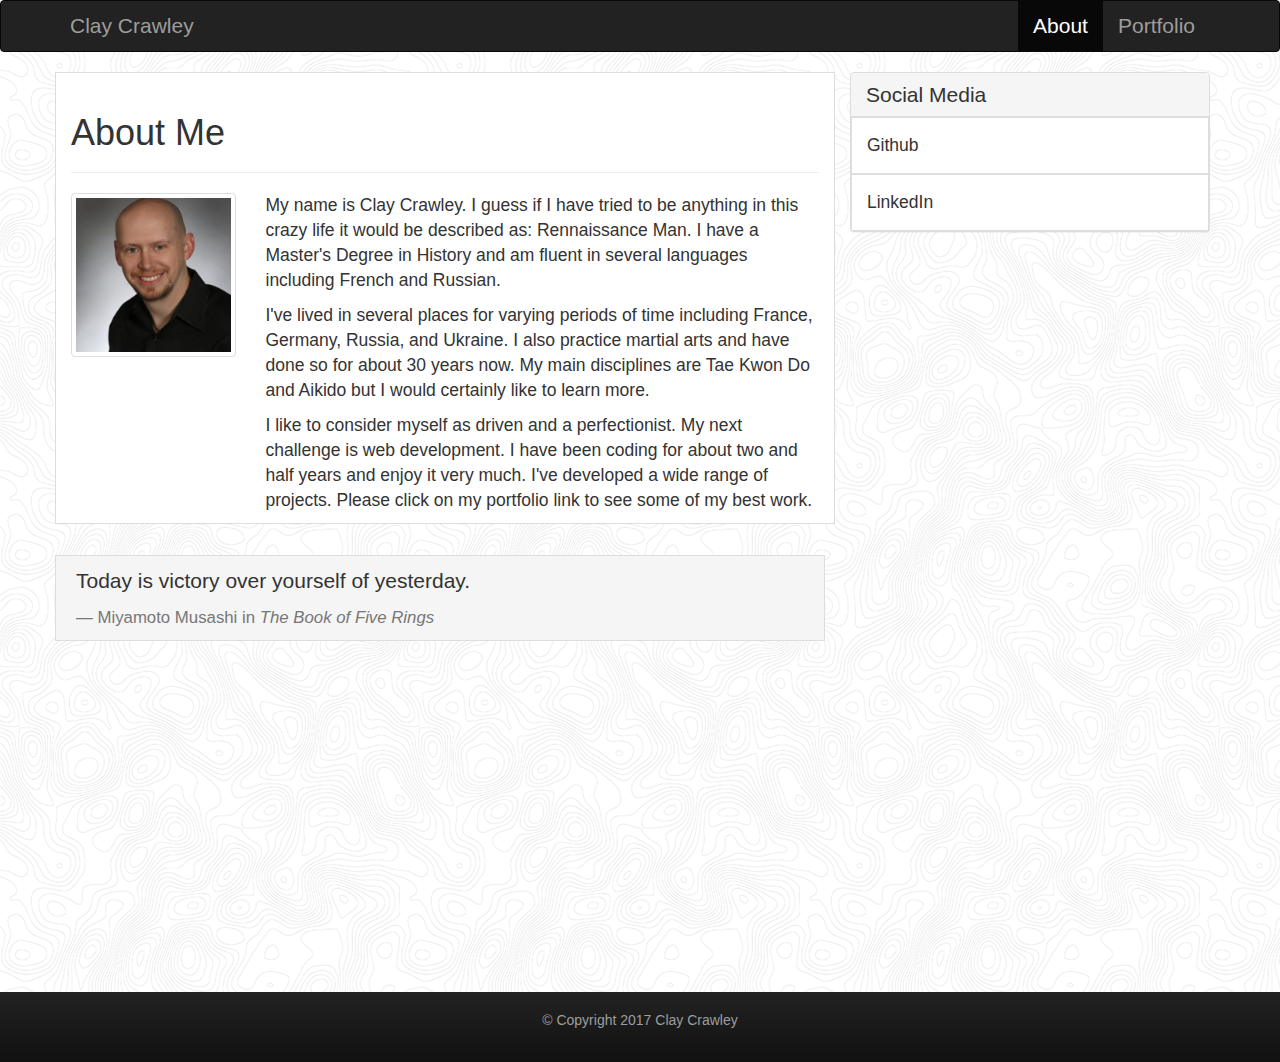
<file: index.html>
<!DOCTYPE html>
<html>
		<head>
			<meta charset="utf-8">
			<meta name="viewport" content="width=device-width, initial-scale=1">
			<title>Clay Crawley</title>
			<link rel="stylesheet" href="https://maxcdn.bootstrapcdn.com/bootstrap/3.3.7/css/bootstrap.min.css" integrity="sha384-BVYiiSIFeK1dGmJRAkycuHAHRg32OmUcww7on3RYdg4Va+PmSTsz/K68vbdEjh4u" crossorigin="anonymous">
			<link rel="stylesheet" type="text/css" href="assets/css/style.css">
		</head>
		<body>
	      <nav class="navbar navbar-inverse">
		    <div class="container">
		      <div class="navbar-header">
		        <a class="navbar-brand" href="">Clay Crawley</a>
		      </div>
		      <div class="collapse navbar-collapse" id="bs-example-navbar-collapse-1">
		        <ul class="nav navbar-nav navbar-right">
		          <li class="active"><a href="index.html">About</a></li>
		          <li><a href="portfolio.html">Portfolio</a></li>
		        </ul>
		      </div>
		    </div>
		  </nav>

		  <div class="container">
		    <div class="row">
		      <div class="col-md-8 main-content">
		        <div class="page-header">
		          <h1>About Me</h1>
		        </div>
		        <div class="row">
		          <div class="col-md-3">
		            <img src="assets/images/Profile Pic.jpg" alt="Clay Crawley" class="img-thumbnail">
		          </div>
		          <div class="col-md-9  content index-content">
		            <p>
						My name is Clay Crawley. I guess if I have tried to be anything in this crazy life it would be described as: Rennaissance Man. I have a Master's Degree in History and am fluent in several languages including French and Russian.
					</p>
					<p>
						I've lived in several places for varying periods of time including France, Germany, Russia, and Ukraine. I also practice martial arts and have done so for about 30 years now. My main disciplines are Tae Kwon Do and Aikido but I would certainly like to learn more.
					</p>
					<p>
						I like to consider myself as driven and a perfectionist. My next challenge is web development. I have been coding for about two and half years and enjoy it very much. I've developed a wide range of projects. Please click on my portfolio link to see some of my best work.
					</p>
		          </div>
		        </div>
		      </div>

		      <div class="col-md-4">
		        <div class="panel panel-default">
		          <div class="panel-heading">
		            <h3 class="panel-title">Social Media</h3>
		          </div>
		          <div class="panel-body">
		            <a href="https://github.com/AgesilausDrako" target="_blank">Github</a>
		          </div>
		          <div class="panel-body">
		            <a href="https://www.linkedin.com/feed/" target="_blank">LinkedIn</a>
		          </div>
		        </div>
		      </div>
		      <div class=row>
		      	<div class="col-md-8">
			      <blockquote class="blockquote">
					  <p>Today is victory over yourself of yesterday.</p>
					  <small>Miyamoto Musashi in <cite title="Source Title">The Book of Five Rings</cite></small>
					</blockquote>
				</div>
				</div>	
		    </div>
		  </div>
		  <div class="row">
		  	<div class="col-md-12">
				<footer class="footer col-xs-12  text-center">&copy; Copyright 2017 Clay Crawley
				</footer>
			</div>
	    </div>
	</body>
</html>
</file>
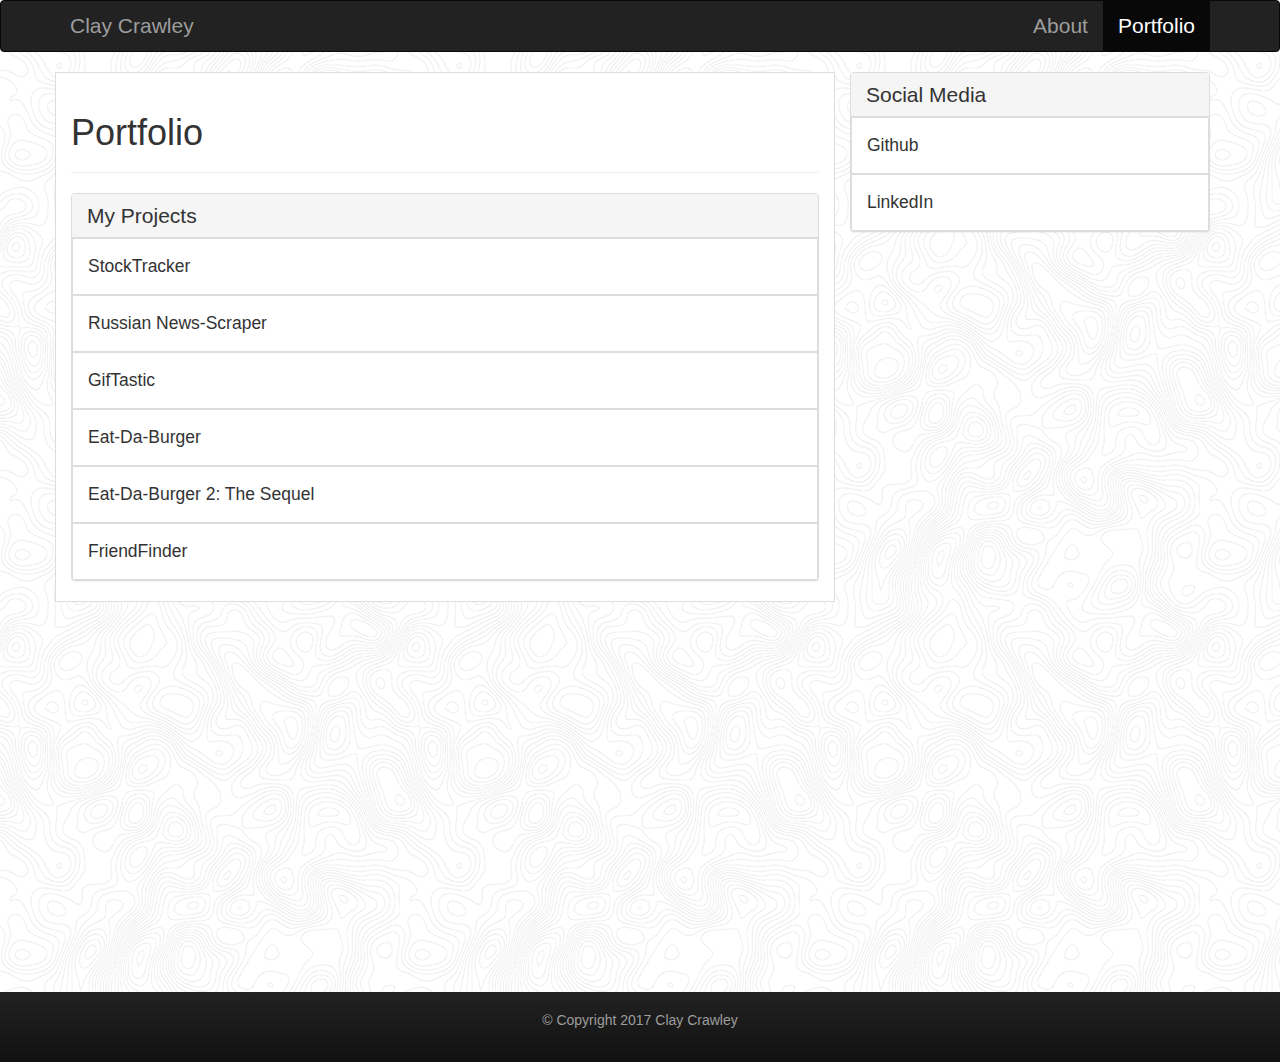
<file: portfolio.html>
<!DOCTYPE html>
<html>
    <head>
      <meta charset="utf-8">
      <meta name="viewport" content="width=device-width, initial-scale=1">
      <title>Clay Crawley</title>
      <link rel="stylesheet" href="https://maxcdn.bootstrapcdn.com/bootstrap/3.3.7/css/bootstrap.min.css" integrity="sha384-BVYiiSIFeK1dGmJRAkycuHAHRg32OmUcww7on3RYdg4Va+PmSTsz/K68vbdEjh4u" crossorigin="anonymous">
      <link rel="stylesheet" type="text/css" href="assets/css/style.css">
    </head>
    <body>
        <nav class="navbar navbar-inverse">
        <div class="container">
          <div class="navbar-header">
            <a class="navbar-brand" href="#">Clay Crawley</a>
          </div>
          <div class="collapse navbar-collapse" id="bs-example-navbar-collapse-1">
            <ul class="nav navbar-nav navbar-right">
              <li><a href="index.html">About</a></li>
              <li class="active"><a href="portfolio.html">Portfolio</a></li>
            </ul>
          </div>
        </div>
      </nav>

      <div class="container">
        <div class="row">
          <div class="col-md-8 main-content">
            <div class="page-header">
              <h1>Portfolio</h1>
            </div>
            <div class="row">
              <div class="col-md-12">
                <div class="panel panel-default">
                  <div class="panel-heading">
                    <h3 class="panel-title">My Projects</h3>
                  </div>
                  <div class="panel-body">
                    <a href="https://agesilausdrako.github.io/StockTrackerApp/" target="_blank">StockTracker</a>
                  </div>
                  <div class="panel-body">
                    <a href="https://arcane-tor-32857.herokuapp.com/" target="_blank">Russian News-Scraper</a>
                  </div>
                  <div class="panel-body">
                    <a href="https://agesilausdrako.github.io/GifTastic/" target="_blank">GifTastic</a>
                  </div>
                  <div class="panel-body">
                    <a href="https://young-bayou-32763.herokuapp.com/" target="_blank">Eat-Da-Burger</a>
                  </div>
                  <div class="panel-body">
                    <a href="https://boiling-everglades-81488.herokuapp.com/" target="_blank">Eat-Da-Burger 2: The Sequel</a>
                  </div>
                  <div class="panel-body">
                    <a href="https://lit-spire-66836.herokuapp.com/" target="_blank">FriendFinder</a>
                  </div>
                </div>


              </div>
            </div>
          </div>

          <div class="col-md-4">
            <div class="panel panel-default">
              <div class="panel-heading">
                <h3 class="panel-title">Social Media</h3>
              </div>
              <div class="panel-body">
                <a href="https://github.com/AgesilausDrako" target="_blank">Github</a>
              </div>
              <div class="panel-body">
                <a href="https://www.linkedin.com/feed/" target="_blank">LinkedIn</a>
              </div>
            </div>
          </div>     
        </div>
      </div>
      <div class="row">
          <div class="col-md-12">
          <footer class="footer col-xs-12  text-center">&copy; Copyright 2017 Clay Crawley
        </div>
        </footer>
      </div>
  </body>
</html>
</file>
<file: assets/css/style.css>
/* Main Styles */
html, body {
  height: 100%;
}

body {
    background-image: url('../images/topography.png');
}

/* Navigation */
.navbar-brand {
  font-size: 1.5em;
}

.navbar-inverse .navbar-nav li a {
  font-size: 1.5em;
}

/* Index Styles */
.container {
	min-height: 100%;
}

.main-content {
  background-color: #fff;
  border: 1px solid #ddd;
}

.index-content p {
	font-size: 1.25em;
}

/* Sidebar */
.panel-title {
  font-size: 1.5em;
}

div.panel-body {
	border: 1px solid #ddd;
}

div.panel-body a {
	text-decoration: none;
	color: inherit;
	font-size: 1.25em;
}

/* Images */
.image-container {
  position: relative;
  overflow: auto;
}

.caption {
  padding: .5em;
  position: absolute;
  bottom: 0;
  background-color: #101010;
  width: 92%;
  text-align: center;
  color: #9d9d9d;
  font-size: 1.25em;
}

/* Blockquote */
.blockquote {
  margin-top: 1.5em;
  font-size: 1.5em;
  background-color: #f5f5f5;
  border: 1px solid #ddd;
}

/* Footer */
.footer {
  background-color: #1b1b1b;
  background-image: -moz-linear-gradient(top, #222222, #111111);
  background-image: -webkit-gradient(linear, 0 0, 0 100%, from(#222222), to(#111111));
  background-image: -webkit-linear-gradient(top, #222222, #111111);
  background-image: -o-linear-gradient(top, #222222, #111111);
  background-image: linear-gradient(to bottom, #222222, #111111);
  background-repeat: repeat-x;
  border-color: #252525;
  filter: progid:DXImageTransform.Microsoft.gradient(startColorstr='#ff222222', endColorstr='#ff111111', GradientType=0);
  color: #9d9d9d;
  padding: 1.25em;
  position: relative;
  bottom: 0;
  width: 100%;
  margin-top: -70px; /* negative value of footer height */
  height: 70px;
  clear: both;
  margin-top: 20px;
}

/* Portfolio */
.panel-body:hover {
  background-color: #f5f5f5;
}

/* Media Queries */

@media screen and (min-width: 640px){
  .caption {
      width: 67.5%;
  }
}

@media screen and (min-width: 768px){
  .caption {
      width: 92%;
  }
}

@media screen and (min-width: 1400px){
  .caption {
      width: 88%;
  }
}
</file>
